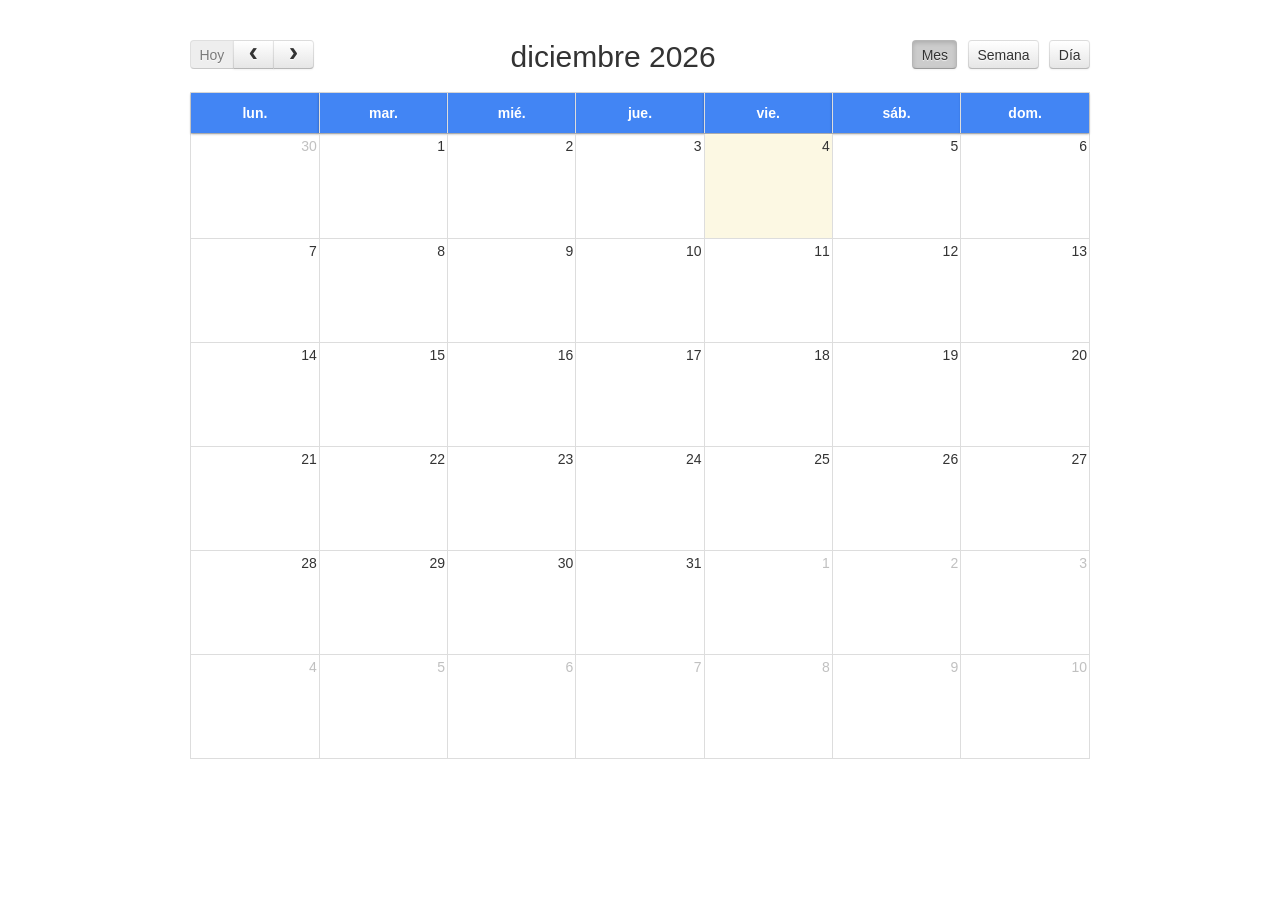
<file: apps/calendar/index.html>
<!DOCTYPE html>
<html>
<head>
<meta charset='utf-8' />
<link href='fullcalendar.min.css' rel='stylesheet' />
<link href='fullcalendar.print.min.css' rel='stylesheet' media='print' />
<link rel="stylesheet" href="https://maxcdn.bootstrapcdn.com/bootstrap/3.3.7/css/bootstrap.min.css" integrity="sha384-BVYiiSIFeK1dGmJRAkycuHAHRg32OmUcww7on3RYdg4Va+PmSTsz/K68vbdEjh4u" crossorigin="anonymous">
<link href="https://fonts.googleapis.com/css?family=Ubuntu" rel="stylesheet">
<script src='lib/moment.min.js'></script>
<script src='lib/jquery.min.js'></script>
<script src='fullcalendar.min.js'></script>
<script src='locale/es.js'></script>


<!--   INSERCION DE PLUGIN RELOJ -->
 <link href="clockpicker.css" rel="stylesheet" />
 <script src="clockpicker.js"></script>
 <link href="bootstrap-clockpicker.css" rel="stylesheet" />



<script>

  $(document).ready(function() {

    $('#calendar').fullCalendar({
        header:{
          left:'today,prev,next',
          center:'title',
          right: 'month, agendaWeek, agendaDay'
        },
        dayClick:function(date,jsEvent,view){
          //activacion de botones o desactivacion
          $("#btnAgregar").prop('disabled',false);
          $("#btnModificar").prop('disabled',true);
          $("#btnBorrar").prop('disabled',true);


          limpiarFormulario();
          $('#fecha').val(date.format());
          
          $('#crearEvento').modal();


        },
        
        events:'http://localhost/calendar/eventos.php',
        
        eventClick:function(calEvent,jsEvent,view){
           $("#btnAgregar").prop('disabled',true);
          $("#btnModificar").prop('disabled',false);
          $("#btnBorrar").prop('disabled',false);


          $('#id').val(calEvent.id);
          $('#titulo').val(calEvent.title);
          $('#descripcion').val(calEvent.descripcion);
          var fechaHora=calEvent.start._i.split(" ");          
          $('#fecha').val(fechaHora[0]);
          $('#hora').val(fechaHora[1]);
          $('#color').val(calEvent.color);
          $('#crearEvento').modal();

        },
        editable:true,
        eventDrop:function(calEvent){
          $('#id').val(calEvent.id);
          $('#titulo').val(calEvent.title);
          $('#descripcion').val(calEvent.descripcion);
          var fechaHora=calEvent.start.format().split("T");          
          $('#fecha').val(fechaHora[0]);
          $('#hora').val(fechaHora[1]);
          $('#color').val(calEvent.color);
          datos();
          enviarDatos('modificar',NuevoEvento,true);

        }
        

      
    });

  });

</script>
<style>

  body {
    margin: 40px 10px;
    padding: 0;
    font-family: "Lucida Grande",Helvetica,Arial,Verdana,sans-serif;
    font-size: 14px;
  }

  #calendar {
    max-width: 900px;
    margin: 0 auto;
  }
  .fc-content{
  box-shadow: 0 1px 3px rgba(0,0,0,0.12), 0 1px 2px rgba(0,0,0,0.24);
  transition: all 0.3s cubic-bezier(.25,.8,.25,1);
  }
    .fc-content:hover{
   box-shadow: 0 14px 28px rgba(0,0,0,0.25), 0 10px 10px rgba(0,0,0,0.22);
  }

  .fc th{
    padding: 10px 0px;
  background-color:#4285f4;
  color: white;
  box-shadow: 0 1px 3px rgba(0,0,0,0.12), 0 1px 2px rgba(0,0,0,0.24);
  transition: all 0.3s cubic-bezier(.25,.8,.25,1);
    
  }


</style>
</head>
<body>

  <div id='calendar'></div>

  

  <div id="crearEvento" class="modal fade" role="dialog" style="background-image: linear-gradient(120deg, #f093fb 0%, #f5576c 100%);">
  <div class="modal-dialog">
    <form role="form">
    <!-- Modal content-->
    <div class="modal-content">
      <div class="modal-header">
        <button type="button" class="close" data-dismiss="modal">&times;</button>
        <h4 class="modal-title">Crear Evento</h4>
      </div>
      <div class="modal-body">
        <div >
            <div class="form-group">
             <input type="text" class="form-control" id="id" placeholder="Id" name="id" style="display: none;">
            </div>
            <div class="form-group">
             <input type="text" class="form-control" id="titulo" placeholder="Titulo Evento" name="titulo">
            </div>
            <div class="form-group">
              <textarea class="form-control" id="descripcion" placeholder="Descripción" name="descripcion"></textarea> 
            </div>       

            <div class="form-group">
              <input type="text" class="form-control" id="fecha" placeholder="Fecha" name="fecha">
            </div>
            <div class="form-group">
             <div class="input-group clockpicker " data-autoclose="true">
               <span class="input-group-addon">
               <span class="glyphicon glyphicon-time"></span>
               </span>
               <input type="text" class="form-control" id="hora" value="07:00" />
               </div>
            </div>
            <div class="form-group col-md-4">
              <input type="color" class="form-control" id="color" placeholder="color" value="#e67e22" name="color">
            </div><br><br> 

            <h4>¿Quienes quieres que lo vean?</h4>
            <select class="form-control" id="vistaEvento">              
            <option selected value="1">Todos</option>
            <option value="2">Primaria</option>
            <option value="3">Basicos</option>
            <option value="4">Diversificado</option>
            <option value="5">Docentes</option>
            <option value="6">Padres de familia</option>
          </select>
        

         
        </div>
      </div>
      <div class="modal-footer">
        <button type="button" class="btn btn-success"  id="btnAgregar">Guardar Evento</button>
        <button type="button" class="btn btn-danger" id="btnModificar">Modificar</button>
        <button type="button" class="btn btn-warning" id="btnBorrar">Borar</button>
        <button type="button" class="btn btn-default" data-dismiss="modal">cancelar</button>
       </form>
      </div>
    </div>
  </div>

<script type="text/javascript">

var NuevoEvento;

function datos(){
    NuevoEvento = {
        id:$('#id').val(),
        title:$('#titulo').val(),
        descripcion:$('#descripcion').val(),
        start:$('#fecha').val()+" "+$('#hora').val(),
        color:$('#color').val(),
        textColor:"#ffffff",
        end:$('#fecha').val()+" "+$('#hora').val()
      }
}



  $('#btnAgregar').click(function(){
    
      datos();
      enviarDatos('agregar',NuevoEvento);      
       
  });

    $('#btnBorrar').click(function(){
    
      datos();
      enviarDatos('eliminar',NuevoEvento);      
       
  });


    $('#btnModificar').click(function(){
    
      datos();
      enviarDatos('modificar',NuevoEvento);      
       
  });




  function enviarDatos(accion,objEvento,modal){
    $.ajax({
      type:'POST',
      url:'eventos.php?accion='+accion,
      data:objEvento,
      success:function(msg){
        if(msg){
          $('#calendar').fullCalendar('refetchEvents',NuevoEvento);
          if(!modal){
            $('#crearEvento').modal('toggle');
          }
          
        }
      },
      error:function(){
        alert('hay un error');
      }
    });
  }

  $('.clockpicker').clockpicker();

  function limpiarFormulario(){
        $('#id').val('');
          $('#titulo').val('');
          $('#descripcion').val(''); 
          $('#vistaEvento').val(1); 
          $('#hora').val('7:00');      

  }
</script>


</div>
<script src="https://maxcdn.bootstrapcdn.com/bootstrap/3.3.7/js/bootstrap.min.js"></script>
</body>
</html>
</file>
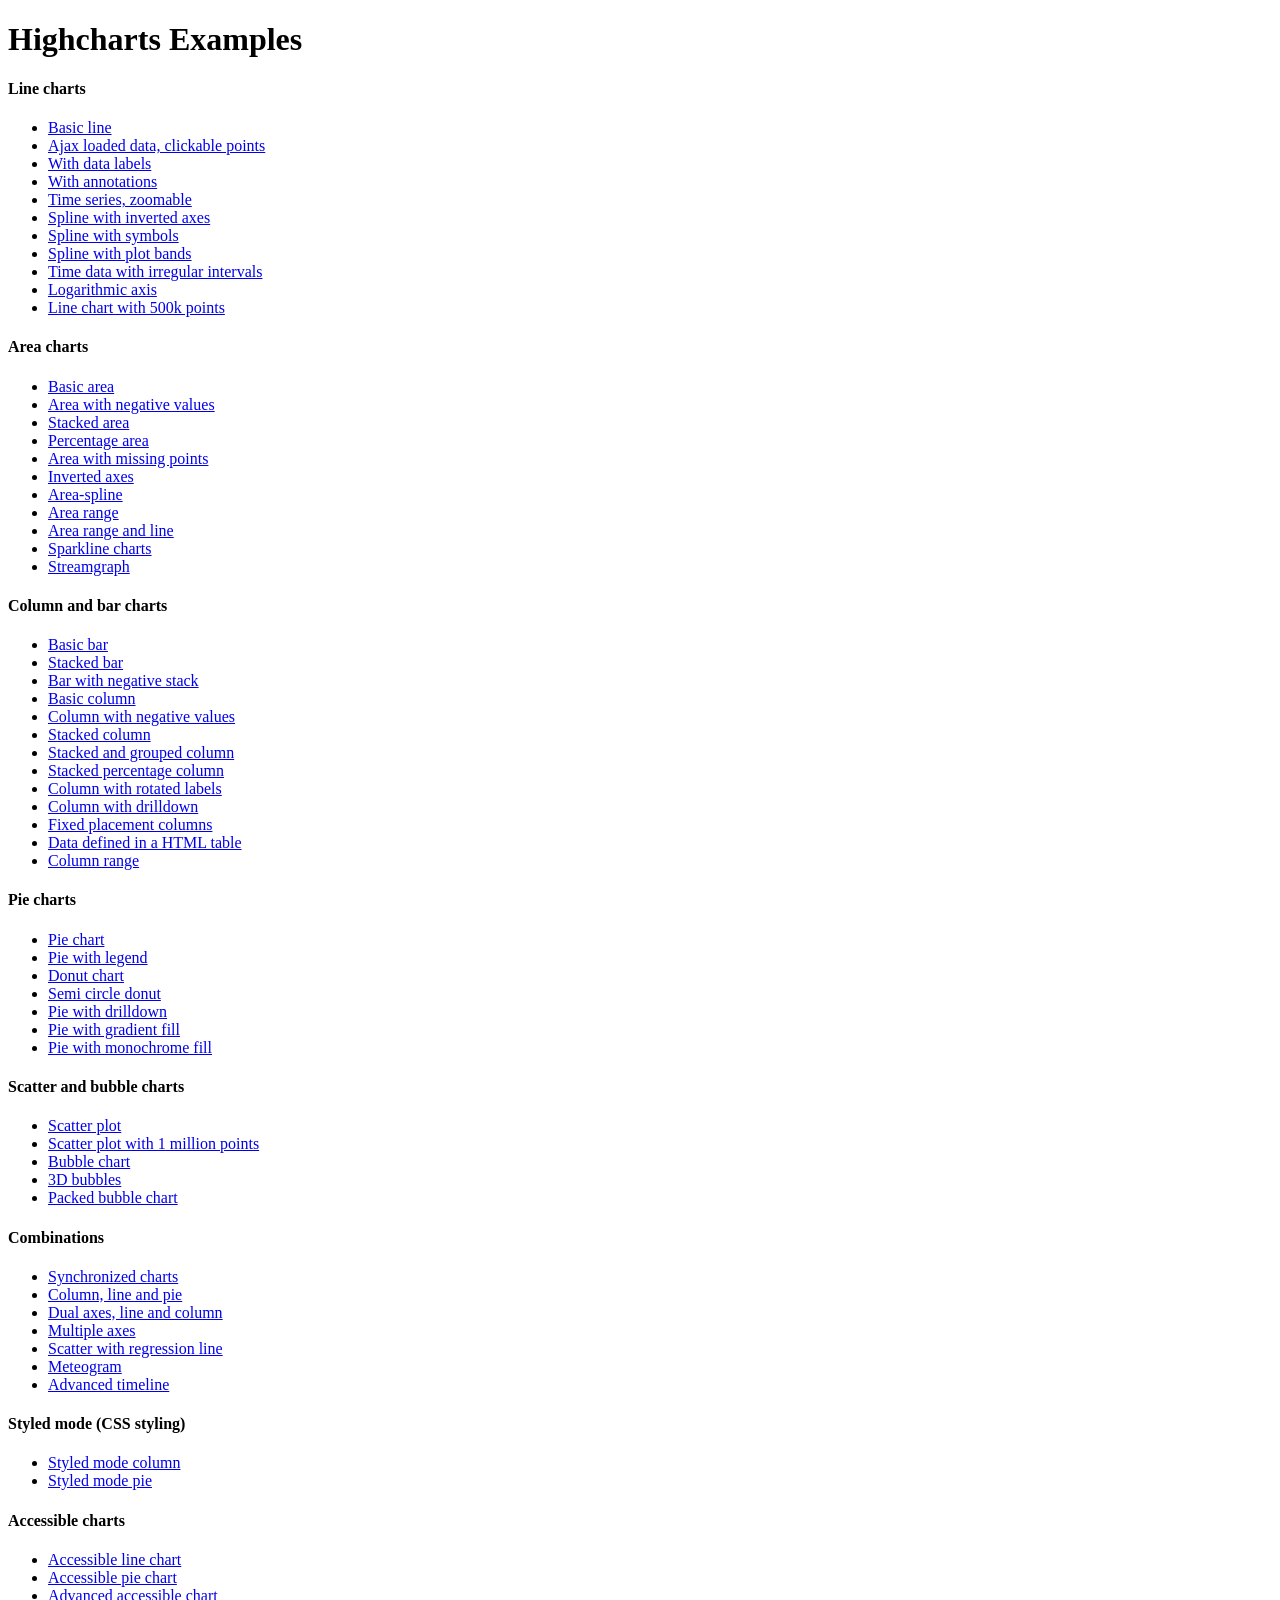
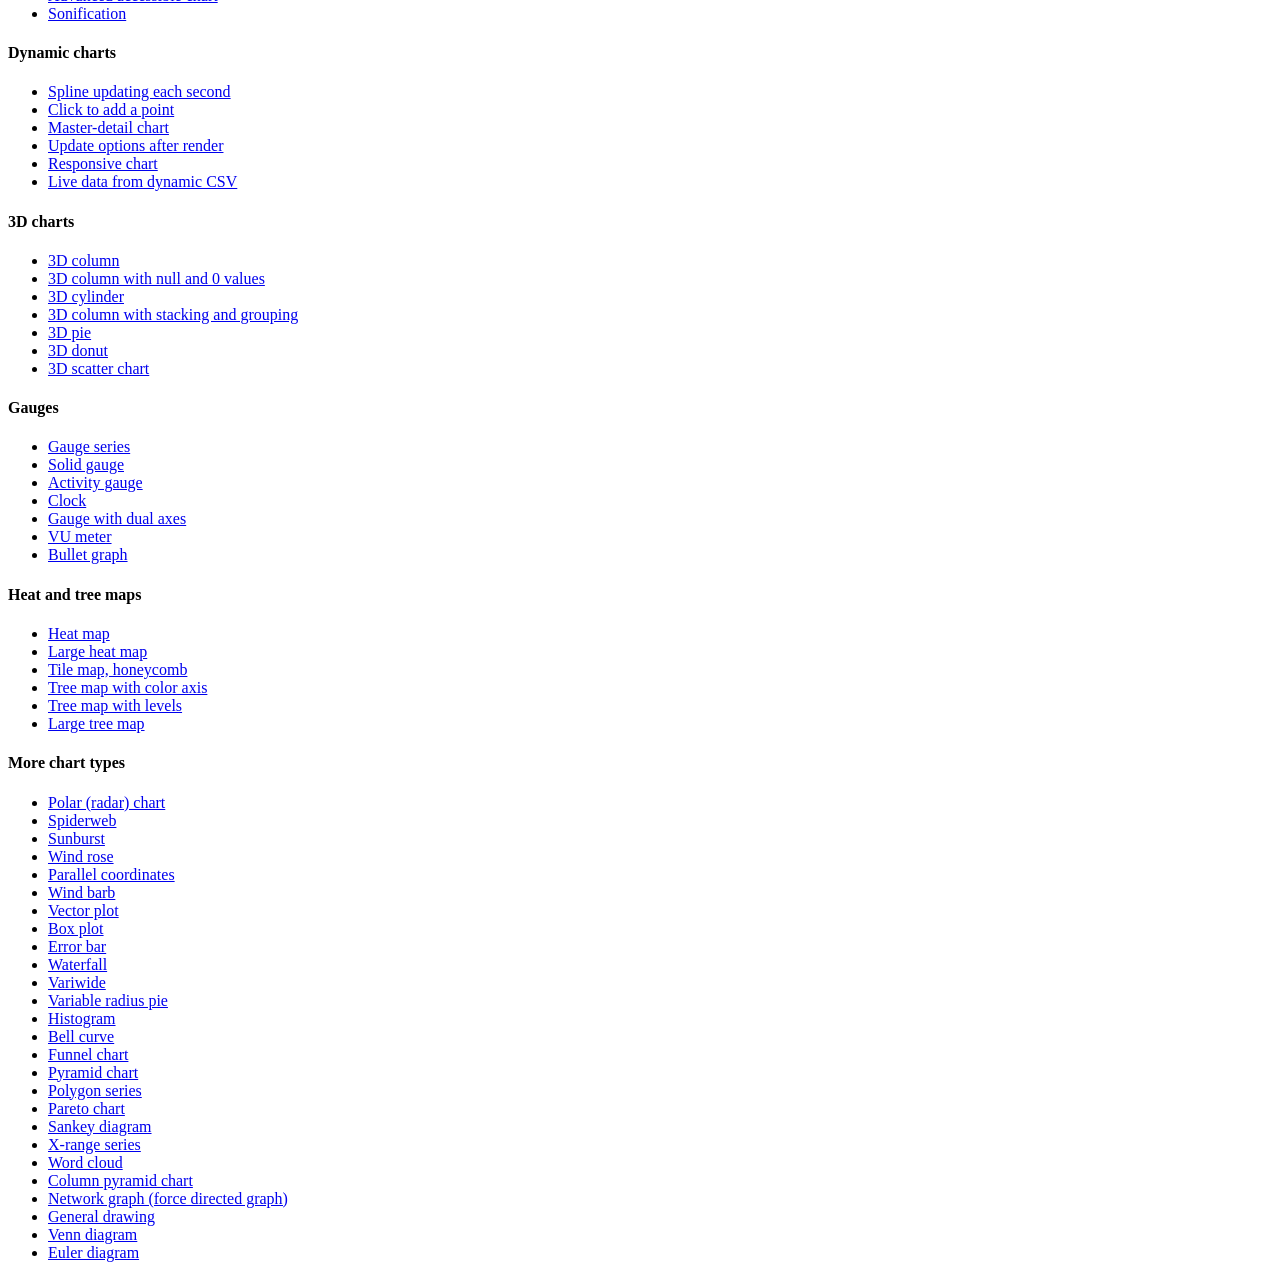
<file: atomLector/graficos/index.htm>
<!DOCTYPE HTML PUBLIC "-//W3C//DTD HTML 4.01//EN" "http://www.w3.org/TR/html4/strict.dtd">
<html>
	<head>
		<meta http-equiv="Content-Type" content="text/html; charset=utf-8" />
		<meta name="viewport" content="width=device-width, initial-scale=1" />
		<title>Highcharts Examples</title>
	</head>
	<body>
		<h1>Highcharts Examples</h1>
		<h4>Line charts</h4>
		<ul>
			<li><a href="examples/line-basic/index.htm">Basic line</a></li>
			<li><a href="examples/line-ajax/index.htm">Ajax loaded data, clickable points</a></li>
			<li><a href="examples/line-labels/index.htm">With data labels</a></li>
			<li><a href="examples/annotations/index.htm">With annotations</a></li>
			<li><a href="examples/line-time-series/index.htm">Time series, zoomable</a></li>
			<li><a href="examples/spline-inverted/index.htm">Spline with inverted axes</a></li>
			<li><a href="examples/spline-symbols/index.htm">Spline with symbols</a></li>
			<li><a href="examples/spline-plot-bands/index.htm">Spline with plot bands</a></li>
			<li><a href="examples/spline-irregular-time/index.htm">Time data with irregular intervals</a></li>
			<li><a href="examples/line-log-axis/index.htm">Logarithmic axis</a></li>
			<li><a href="examples/line-boost/index.htm">Line chart with 500k points</a></li>
		</ul>
		<h4>Area charts</h4>
		<ul>
			<li><a href="examples/area-basic/index.htm">Basic area</a></li>
			<li><a href="examples/area-negative/index.htm">Area with negative values</a></li>
			<li><a href="examples/area-stacked/index.htm">Stacked area</a></li>
			<li><a href="examples/area-stacked-percent/index.htm">Percentage area</a></li>
			<li><a href="examples/area-missing/index.htm">Area with missing points</a></li>
			<li><a href="examples/area-inverted/index.htm">Inverted axes</a></li>
			<li><a href="examples/areaspline/index.htm">Area-spline</a></li>
			<li><a href="examples/arearange/index.htm">Area range</a></li>
			<li><a href="examples/arearange-line/index.htm">Area range and line</a></li>
			<li><a href="examples/sparkline/index.htm">Sparkline charts</a></li>
			<li><a href="examples/streamgraph/index.htm">Streamgraph</a></li>
		</ul>
		<h4>Column and bar charts</h4>
		<ul>
			<li><a href="examples/bar-basic/index.htm">Basic bar</a></li>
			<li><a href="examples/bar-stacked/index.htm">Stacked bar</a></li>
			<li><a href="examples/bar-negative-stack/index.htm">Bar with negative stack</a></li>
			<li><a href="examples/column-basic/index.htm">Basic column</a></li>
			<li><a href="examples/column-negative/index.htm">Column with negative values</a></li>
			<li><a href="examples/column-stacked/index.htm">Stacked column</a></li>
			<li><a href="examples/column-stacked-and-grouped/index.htm">Stacked and grouped column</a></li>
			<li><a href="examples/column-stacked-percent/index.htm">Stacked percentage column</a></li>
			<li><a href="examples/column-rotated-labels/index.htm">Column with rotated labels</a></li>
			<li><a href="examples/column-drilldown/index.htm">Column with drilldown</a></li>
			<li><a href="examples/column-placement/index.htm">Fixed placement columns</a></li>
			<li><a href="examples/column-parsed/index.htm">Data defined in a HTML table</a></li>
			<li><a href="examples/columnrange/index.htm">Column range</a></li>
		</ul>
		<h4>Pie charts</h4>
		<ul>
			<li><a href="examples/pie-basic/index.htm">Pie chart</a></li>
			<li><a href="examples/pie-legend/index.htm">Pie with legend</a></li>
			<li><a href="examples/pie-donut/index.htm">Donut chart</a></li>
			<li><a href="examples/pie-semi-circle/index.htm">Semi circle donut</a></li>
			<li><a href="examples/pie-drilldown/index.htm">Pie with drilldown</a></li>
			<li><a href="examples/pie-gradient/index.htm">Pie with gradient fill</a></li>
			<li><a href="examples/pie-monochrome/index.htm">Pie with monochrome fill</a></li>
		</ul>
		<h4>Scatter and bubble charts</h4>
		<ul>
			<li><a href="examples/scatter/index.htm">Scatter plot</a></li>
			<li><a href="examples/scatter-boost/index.htm">Scatter plot with 1 million points</a></li>
			<li><a href="examples/bubble/index.htm">Bubble chart</a></li>
			<li><a href="examples/bubble-3d/index.htm">3D bubbles</a></li>
			<li><a href="examples/packed-bubble/index.htm">Packed bubble chart</a></li>
		</ul>
		<h4>Combinations</h4>
		<ul>
			<li><a href="examples/synchronized-charts/index.htm">Synchronized charts</a></li>
			<li><a href="examples/combo/index.htm">Column, line and pie</a></li>
			<li><a href="examples/combo-dual-axes/index.htm">Dual axes, line and column</a></li>
			<li><a href="examples/combo-multi-axes/index.htm">Multiple axes</a></li>
			<li><a href="examples/combo-regression/index.htm">Scatter with regression line</a></li>
			<li><a href="examples/combo-meteogram/index.htm">Meteogram</a></li>
			<li><a href="examples/combo-timeline/index.htm">Advanced timeline</a></li>
		</ul>
		<h4>Styled mode (CSS styling)</h4>
		<ul>
			<li><a href="examples/styled-mode-column/index.htm">Styled mode column</a></li>
			<li><a href="examples/styled-mode-pie/index.htm">Styled mode pie</a></li>
		</ul>
        <h4>Accessible charts</h4>
		<ul>
			<li><a href="examples/accessible-line/index.htm">Accessible line chart</a></li>
			<li><a href="examples/accessible-pie/index.htm">Accessible pie chart</a></li>
            <li><a href="examples/advanced-accessible/index.htm">Advanced accessible chart</a></li>
            <li><a href="examples/sonification/index.htm">Sonification</a></li>
		</ul>
		<h4>Dynamic charts</h4>
		<ul>
			<li><a href="examples/dynamic-update/index.htm">Spline updating each second</a></li>
			<li><a href="examples/dynamic-click-to-add/index.htm">Click to add a point</a></li>
			<li><a href="examples/dynamic-master-detail/index.htm">Master-detail chart</a></li>
			<li><a href="examples/chart-update/index.htm">Update options after render</a></li>
			<li><a href="examples/responsive/index.htm">Responsive chart</a></li>
			<li><a href="examples/live-data/index.htm">Live data from dynamic CSV</a></li>
		</ul>
		<h4>3D charts</h4>
		<ul>
			<li><a href="examples/3d-column-interactive/index.htm">3D column</a></li>
			<li><a href="examples/3d-column-null-values/index.htm">3D column with null and 0 values</a></li>
			<li><a href="examples/cylinder/index.htm">3D cylinder</a></li>
			<li><a href="examples/3d-column-stacking-grouping/index.htm">3D column with stacking and grouping</a></li>
			<li><a href="examples/3d-pie/index.htm">3D pie</a></li>
			<li><a href="examples/3d-pie-donut/index.htm">3D donut</a></li>
			<li><a href="examples/3d-scatter-draggable/index.htm">3D scatter chart</a></li>
		</ul>
		<h4>Gauges</h4>
		<ul>
			<li><a href="examples/gauge-speedometer/index.htm">Gauge series</a></li>
			<li><a href="examples/gauge-solid/index.htm">Solid gauge</a></li>
			<li><a href="examples/gauge-activity/index.htm">Activity gauge</a></li>
			<li><a href="examples/gauge-clock/index.htm">Clock</a></li>
			<li><a href="examples/gauge-dual/index.htm">Gauge with dual axes</a></li>
			<li><a href="examples/gauge-vu-meter/index.htm">VU meter</a></li>
			<li><a href="examples/bullet-graph/index.htm">Bullet graph</a></li>
		</ul>
		<h4>Heat and tree maps</h4>
		<ul>
			<li><a href="examples/heatmap/index.htm">Heat map</a></li>
			<li><a href="examples/heatmap-canvas/index.htm">Large heat map</a></li>
			<li><a href="examples/honeycomb-usa/index.htm">Tile map, honeycomb</a></li>
			<li><a href="examples/treemap-coloraxis/index.htm">Tree map with color axis</a></li>
			<li><a href="examples/treemap-with-levels/index.htm">Tree map with levels</a></li>
			<li><a href="examples/treemap-large-dataset/index.htm">Large tree map</a></li>
		</ul>
		<h4>More chart types</h4>
		<ul>
			<li><a href="examples/polar/index.htm">Polar (radar) chart</a></li>
			<li><a href="examples/polar-spider/index.htm">Spiderweb</a></li>
			<li><a href="examples/sunburst/index.htm">Sunburst</a></li>
			<li><a href="examples/polar-wind-rose/index.htm">Wind rose</a></li>
			<li><a href="examples/parallel-coordinates/index.htm">Parallel coordinates</a></li>
			<li><a href="examples/windbarb-series/index.htm">Wind barb</a></li>
			<li><a href="examples/vector-plot/index.htm">Vector plot</a></li>
			<li><a href="examples/box-plot/index.htm">Box plot</a></li>
			<li><a href="examples/error-bar/index.htm">Error bar</a></li>
			<li><a href="examples/waterfall/index.htm">Waterfall</a></li>
			<li><a href="examples/variwide/index.htm">Variwide</a></li>
			<li><a href="examples/variable-radius-pie/index.htm">Variable radius pie</a></li>
			<li><a href="examples/histogram/index.htm">Histogram</a></li>
			<li><a href="examples/bellcurve/index.htm">Bell curve</a></li>
			<li><a href="examples/funnel/index.htm">Funnel chart</a></li>
			<li><a href="examples/pyramid/index.htm">Pyramid chart</a></li>
			<li><a href="examples/polygon/index.htm">Polygon series</a></li>
			<li><a href="examples/pareto/index.htm">Pareto chart</a></li>
			<li><a href="examples/sankey-diagram/index.htm">Sankey diagram</a></li>
			<li><a href="examples/x-range/index.htm">X-range series</a></li>
			<li><a href="examples/wordcloud/index.htm">Word cloud</a></li>
			<li><a href="examples/column-pyramid/index.htm">Column pyramid chart</a></li>
			<li><a href="examples/network-graph/index.htm">Network graph (force directed graph)</a></li>

			<li><a href="examples/renderer/index.htm">General drawing</a></li>
			<li><a href="examples/venn-diagram/index.htm">Venn diagram</a></li>
			<li><a href="examples/euler-diagram/index.htm">Euler diagram</a></li>
		</ul>
	</body>
</html>
</file>
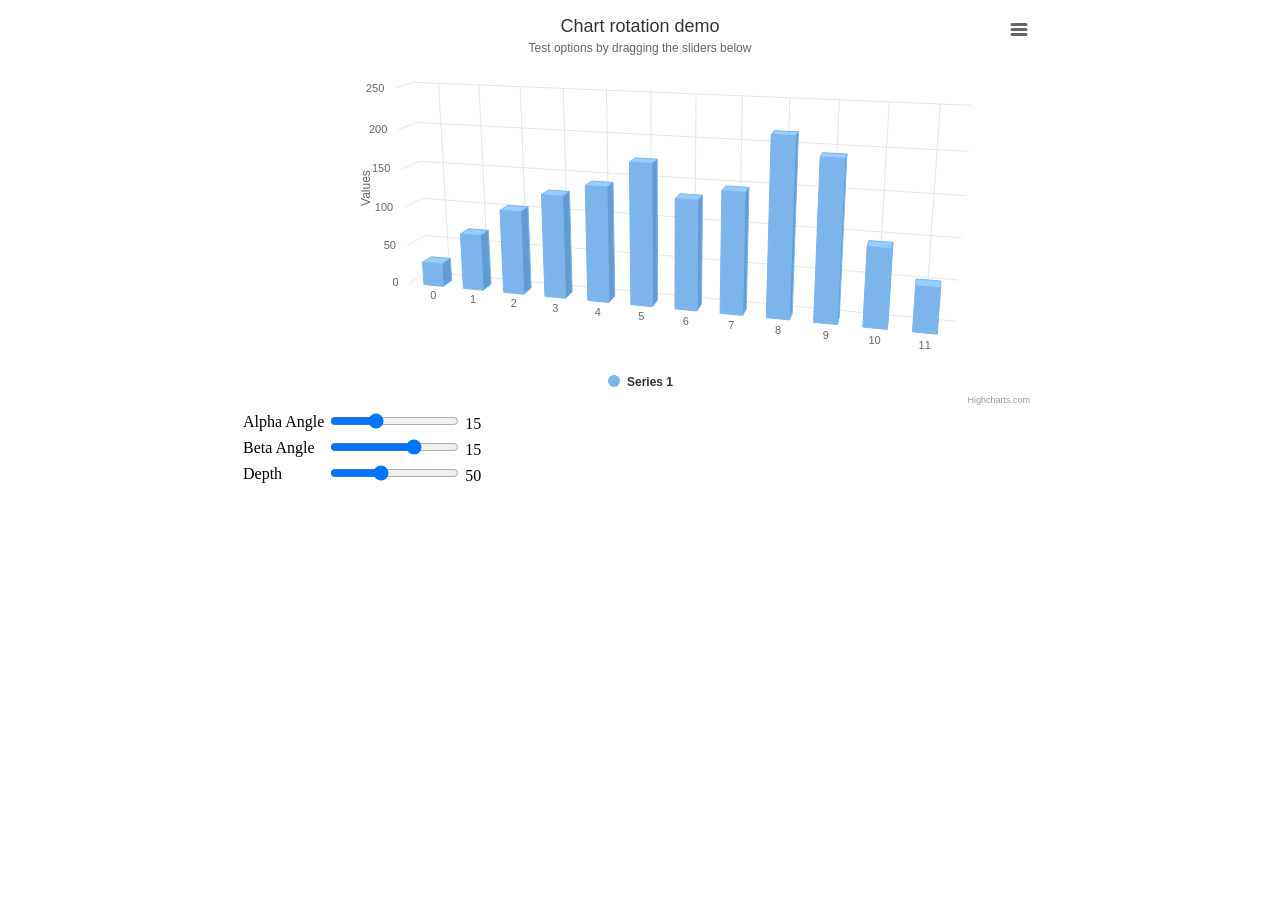
<file: atomLector/graficos/examples/3d-column-interactive/index.htm>
<!DOCTYPE HTML>
<html>
	<head>
		<meta http-equiv="Content-Type" content="text/html; charset=utf-8">
		<meta name="viewport" content="width=device-width, initial-scale=1">
		<title>Highcharts Example</title>

		<style type="text/css">
#container, #sliders {
    min-width: 310px; 
    max-width: 800px;
    margin: 0 auto;
}
#container {
    height: 400px; 
}
		</style>
	</head>
	<body>
<script src="https://code.jquery.com/jquery-3.1.1.min.js"></script>
<script src="../../code/highcharts.js"></script>
<script src="../../code/highcharts-3d.js"></script>
<script src="../../code/modules/exporting.js"></script>
<script src="../../code/modules/export-data.js"></script>

<div id="container"></div>
<div id="sliders">
    <table>
        <tr>
        	<td>Alpha Angle</td>
        	<td><input id="alpha" type="range" min="0" max="45" value="15"/> <span id="alpha-value" class="value"></span></td>
        </tr>
        <tr>
        	<td>Beta Angle</td>
        	<td><input id="beta" type="range" min="-45" max="45" value="15"/> <span id="beta-value" class="value"></span></td>
        </tr>
        <tr>
        	<td>Depth</td>
        	<td><input id="depth" type="range" min="20" max="100" value="50"/> <span id="depth-value" class="value"></span></td>
        </tr>
    </table>
</div>


		<script type="text/javascript">

// Set up the chart
var chart = new Highcharts.Chart({
    chart: {
        renderTo: 'container',
        type: 'column',
        options3d: {
            enabled: true,
            alpha: 15,
            beta: 15,
            depth: 50,
            viewDistance: 25
        }
    },
    title: {
        text: 'Chart rotation demo'
    },
    subtitle: {
        text: 'Test options by dragging the sliders below'
    },
    plotOptions: {
        column: {
            depth: 25
        }
    },
    series: [{
        data: [29.9, 71.5, 106.4, 129.2, 144.0, 176.0, 135.6, 148.5, 216.4, 194.1, 95.6, 54.4]
    }]
});

function showValues() {
    $('#alpha-value').html(chart.options.chart.options3d.alpha);
    $('#beta-value').html(chart.options.chart.options3d.beta);
    $('#depth-value').html(chart.options.chart.options3d.depth);
}

// Activate the sliders
$('#sliders input').on('input change', function () {
    chart.options.chart.options3d[this.id] = parseFloat(this.value);
    showValues();
    chart.redraw(false);
});

showValues();
		</script>
	</body>
</html>
</file>
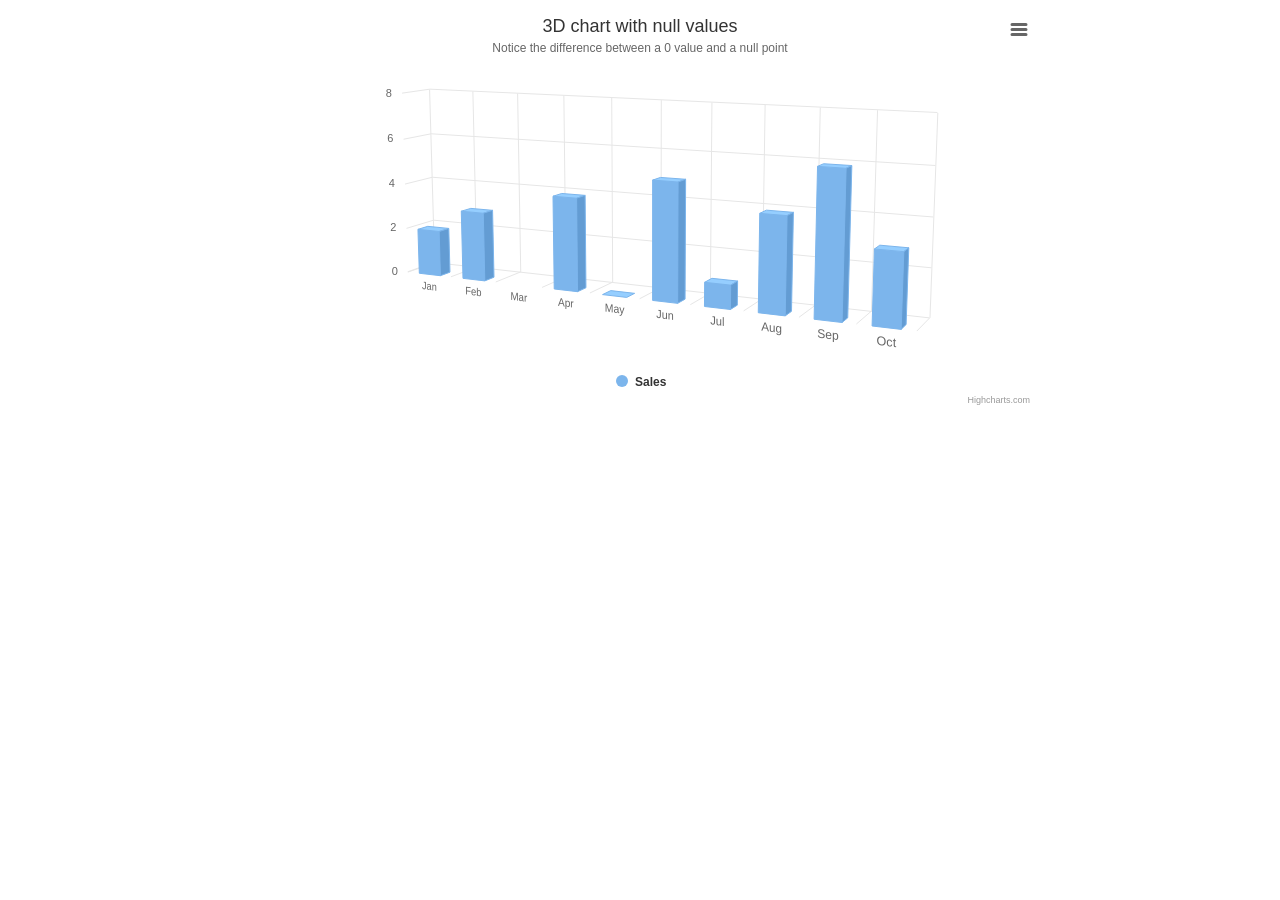
<file: atomLector/graficos/examples/3d-column-null-values/index.htm>
<!DOCTYPE HTML>
<html>
	<head>
		<meta http-equiv="Content-Type" content="text/html; charset=utf-8">
		<meta name="viewport" content="width=device-width, initial-scale=1">
		<title>Highcharts Example</title>

		<style type="text/css">
#container {
    height: 400px; 
    min-width: 310px; 
    max-width: 800px;
    margin: 0 auto;
}
		</style>
	</head>
	<body>

<script src="../../code/highcharts.js"></script>
<script src="../../code/highcharts-3d.js"></script>
<script src="../../code/modules/exporting.js"></script>
<script src="../../code/modules/export-data.js"></script>

<div id="container" style="height: 400px"></div>


		<script type="text/javascript">

Highcharts.chart('container', {
    chart: {
        type: 'column',
        options3d: {
            enabled: true,
            alpha: 10,
            beta: 25,
            depth: 70
        }
    },
    title: {
        text: '3D chart with null values'
    },
    subtitle: {
        text: 'Notice the difference between a 0 value and a null point'
    },
    plotOptions: {
        column: {
            depth: 25
        }
    },
    xAxis: {
        categories: Highcharts.getOptions().lang.shortMonths,
        labels: {
            skew3d: true,
            style: {
                fontSize: '16px'
            }
        }
    },
    yAxis: {
        title: {
            text: null
        }
    },
    series: [{
        name: 'Sales',
        data: [2, 3, null, 4, 0, 5, 1, 4, 6, 3]
    }]
});
		</script>
	</body>
</html>
</file>
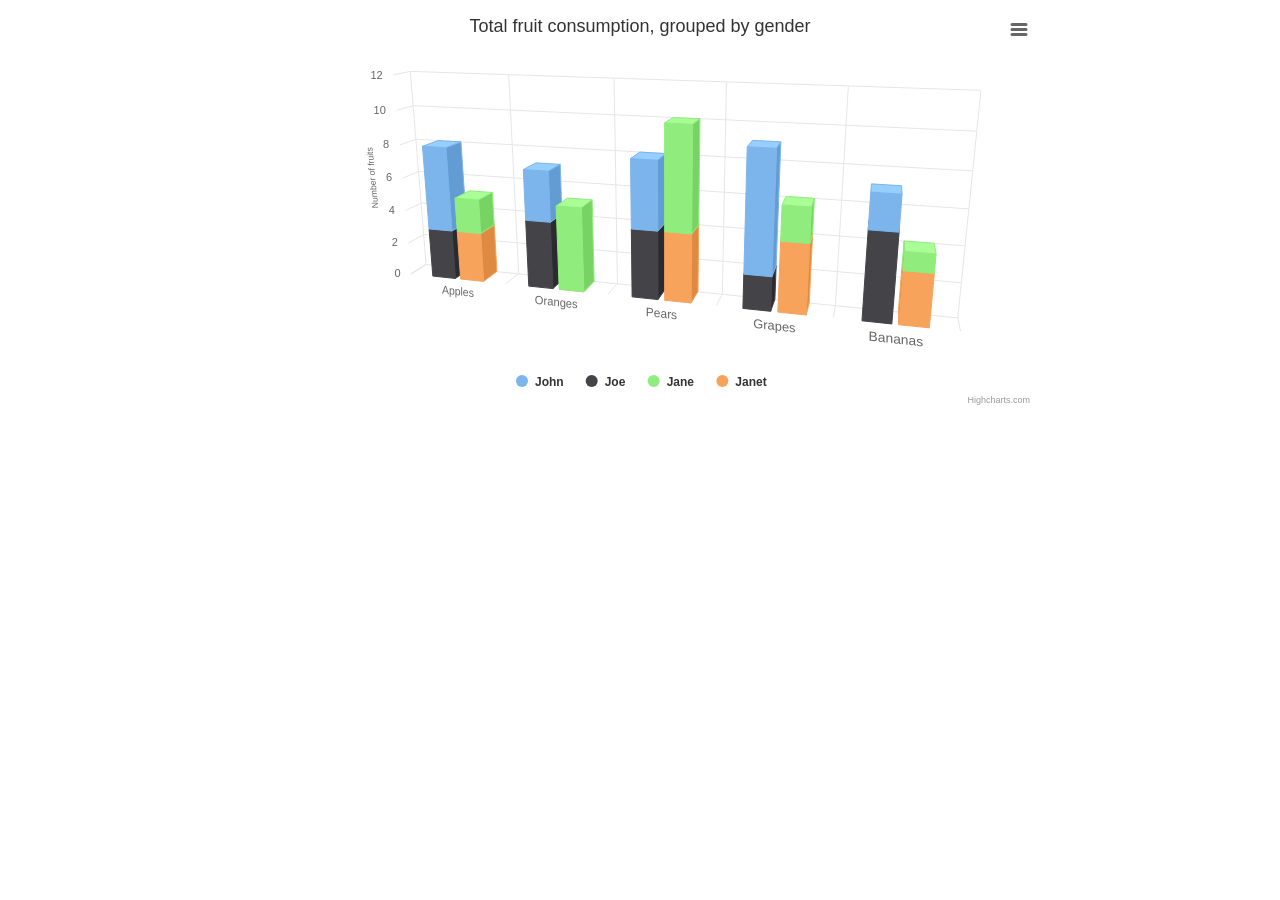
<file: atomLector/graficos/examples/3d-column-stacking-grouping/index.htm>
<!DOCTYPE HTML>
<html>
	<head>
		<meta http-equiv="Content-Type" content="text/html; charset=utf-8">
		<meta name="viewport" content="width=device-width, initial-scale=1">
		<title>Highcharts Example</title>

		<style type="text/css">
#container {
    height: 400px; 
    min-width: 310px; 
    max-width: 800px;
    margin: 0 auto;
}
		</style>
	</head>
	<body>

<script src="../../code/highcharts.js"></script>
<script src="../../code/highcharts-3d.js"></script>
<script src="../../code/modules/exporting.js"></script>
<script src="../../code/modules/export-data.js"></script>

<div id="container" style="height: 400px"></div>


		<script type="text/javascript">

Highcharts.chart('container', {
    chart: {
        type: 'column',
        options3d: {
            enabled: true,
            alpha: 15,
            beta: 15,
            viewDistance: 25,
            depth: 40
        }
    },

    title: {
        text: 'Total fruit consumption, grouped by gender'
    },

    xAxis: {
        categories: ['Apples', 'Oranges', 'Pears', 'Grapes', 'Bananas'],
        labels: {
            skew3d: true,
            style: {
                fontSize: '16px'
            }
        }
    },

    yAxis: {
        allowDecimals: false,
        min: 0,
        title: {
            text: 'Number of fruits',
            skew3d: true
        }
    },

    tooltip: {
        headerFormat: '<b>{point.key}</b><br>',
        pointFormat: '<span style="color:{series.color}">\u25CF</span> {series.name}: {point.y} / {point.stackTotal}'
    },

    plotOptions: {
        column: {
            stacking: 'normal',
            depth: 40
        }
    },

    series: [{
        name: 'John',
        data: [5, 3, 4, 7, 2],
        stack: 'male'
    }, {
        name: 'Joe',
        data: [3, 4, 4, 2, 5],
        stack: 'male'
    }, {
        name: 'Jane',
        data: [2, 5, 6, 2, 1],
        stack: 'female'
    }, {
        name: 'Janet',
        data: [3, 0, 4, 4, 3],
        stack: 'female'
    }]
});


		</script>
	</body>
</html>
</file>
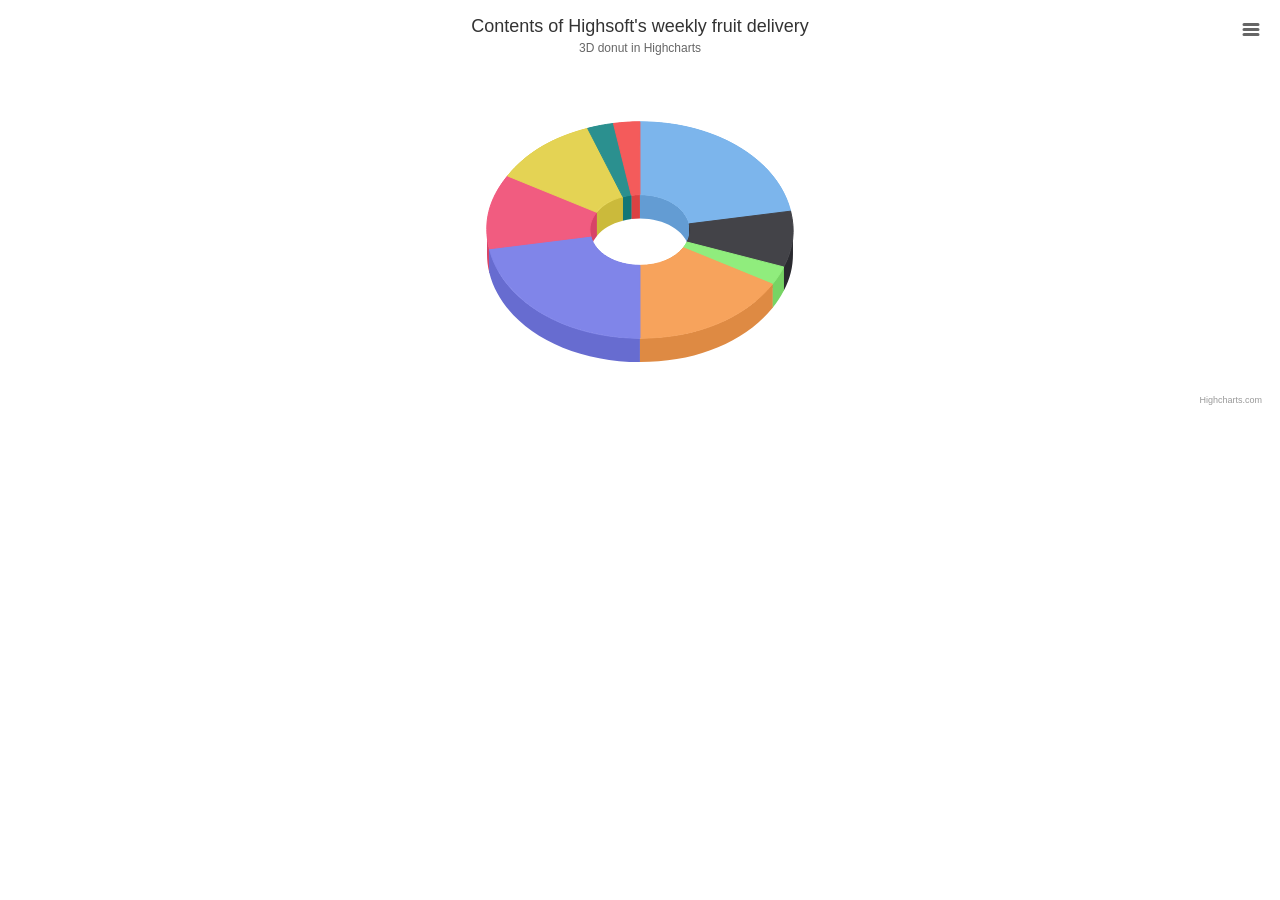
<file: atomLector/graficos/examples/3d-pie-donut/index.htm>
<!DOCTYPE HTML>
<html>
	<head>
		<meta http-equiv="Content-Type" content="text/html; charset=utf-8">
		<meta name="viewport" content="width=device-width, initial-scale=1">
		<title>Highcharts Example</title>

		<style type="text/css">

		</style>
	</head>
	<body>

<script src="../../code/highcharts.js"></script>
<script src="../../code/highcharts-3d.js"></script>
<script src="../../code/modules/exporting.js"></script>
<script src="../../code/modules/export-data.js"></script>

<div id="container" style="height: 400px"></div>


		<script type="text/javascript">

Highcharts.chart('container', {
    chart: {
        type: 'pie',
        options3d: {
            enabled: true,
            alpha: 45
        }
    },
    title: {
        text: 'Contents of Highsoft\'s weekly fruit delivery'
    },
    subtitle: {
        text: '3D donut in Highcharts'
    },
    plotOptions: {
        pie: {
            innerSize: 100,
            depth: 45
        }
    },
    series: [{
        name: 'Delivered amount',
        data: [
            ['Bananas', 8],
            ['Kiwi', 3],
            ['Mixed nuts', 1],
            ['Oranges', 6],
            ['Apples', 8],
            ['Pears', 4],
            ['Clementines', 4],
            ['Reddish (bag)', 1],
            ['Grapes (bunch)', 1]
        ]
    }]
});
		</script>
	</body>
</html>
</file>
<file: apps/calendar/clockpicker.css>
/*!
 * ClockPicker v{package.version} for Bootstrap (http://weareoutman.github.io/clockpicker/)
 * Copyright 2014 Wang Shenwei.
 * Licensed under MIT (https://github.com/weareoutman/clockpicker/blob/gh-pages/LICENSE)
 */

.clockpicker .input-group-addon {
	cursor: pointer;
}
.clockpicker-moving {
	cursor: move;
}
.clockpicker-align-left.popover > .arrow {
	left: 25px;
}
.clockpicker-align-top.popover > .arrow {
	top: 17px;
}
.clockpicker-align-right.popover > .arrow {
	left: auto;
	right: 25px;
}
.clockpicker-align-bottom.popover > .arrow {
	top: auto;
	bottom: 6px;
}
.clockpicker-popover .popover-title {
	background-color: #fff;
	color: #999;
	font-size: 24px;
	font-weight: bold;
	line-height: 30px;
	text-align: center;
}
.clockpicker-popover .popover-title span {
	cursor: pointer;
}
.clockpicker-popover .popover-content {
	background-color: #f8f8f8;
	padding: 12px;
}
.popover-content:last-child {
	border-bottom-left-radius: 5px;
	border-bottom-right-radius: 5px;
}
.clockpicker-plate {
	background-color: #fff;
	border: 1px solid #ccc;
	border-radius: 50%;
	width: 200px;
	height: 200px;
	overflow: visible;
	position: relative;
	/* Disable text selection highlighting. Thanks to Hermanya */
	-webkit-touch-callout: none;
	-webkit-user-select: none;
	-khtml-user-select: none;
	-moz-user-select: none;
	-ms-user-select: none;
	user-select: none;
}
.clockpicker-canvas,
.clockpicker-dial {
	width: 200px;
	height: 200px;
	position: absolute;
	left: -1px;
	top: -1px;
}
.clockpicker-minutes {
	visibility: hidden;
}
.clockpicker-tick {
	border-radius: 50%;
	color: #666;
	line-height: 26px;
	text-align: center;
	width: 26px;
	height: 26px;
	position: absolute;
	cursor: pointer;
}
.clockpicker-tick.active,
.clockpicker-tick:hover {
	background-color: rgb(192, 229, 247);
	background-color: rgba(0, 149, 221, .25);
}
.clockpicker-button {
	background-image: none;
	background-color: #fff;
	border-width: 1px 0 0;
	border-top-left-radius: 0;
	border-top-right-radius: 0;
	margin: 0;
	padding: 10px 0;
}
.clockpicker-button:hover {
	background-image: none;
	background-color: #ebebeb;
}
.clockpicker-button:focus {
	outline: none!important;
}
.clockpicker-dial {
	-webkit-transition: -webkit-transform 350ms, opacity 350ms;
	-moz-transition: -moz-transform 350ms, opacity 350ms;
	-ms-transition: -ms-transform 350ms, opacity 350ms;
	-o-transition: -o-transform 350ms, opacity 350ms;
	transition: transform 350ms, opacity 350ms;
}
.clockpicker-dial-out {
	opacity: 0;
}
.clockpicker-hours.clockpicker-dial-out {
	-webkit-transform: scale(1.2, 1.2);
	-moz-transform: scale(1.2, 1.2);
	-ms-transform: scale(1.2, 1.2);
	-o-transform: scale(1.2, 1.2);
	transform: scale(1.2, 1.2);
}
.clockpicker-minutes.clockpicker-dial-out {
	-webkit-transform: scale(.8, .8);
	-moz-transform: scale(.8, .8);
	-ms-transform: scale(.8, .8);
	-o-transform: scale(.8, .8);
	transform: scale(.8, .8);
}
.clockpicker-canvas {
	-webkit-transition: opacity 175ms;
	-moz-transition: opacity 175ms;
	-ms-transition: opacity 175ms;
	-o-transition: opacity 175ms;
	transition: opacity 175ms;
}
.clockpicker-canvas-out {
	opacity: 0.25;
}
.clockpicker-canvas-bearing,
.clockpicker-canvas-fg {
	stroke: none;
	fill: rgb(0, 149, 221);
}
.clockpicker-canvas-bg {
	stroke: none;
	fill: rgb(192, 229, 247);
}
.clockpicker-canvas-bg-trans {
	fill: rgba(0, 149, 221, .25);
}
.clockpicker-canvas line {
	stroke: rgb(0, 149, 221);
	stroke-width: 1;
	stroke-linecap: round;
	/*shape-rendering: crispEdges;*/
}
.clockpicker-button.am-button {
	margin: 1px;
	padding: 5px;
	border: 1px solid rgba(0, 0, 0, .2);
	border-radius: 4px;
	
}
.clockpicker-button.pm-button {
	margin: 1px 1px 1px 136px;
	padding: 5px;
	border: 1px solid rgba(0, 0, 0, .2);
	border-radius: 4px;
}
</file>
